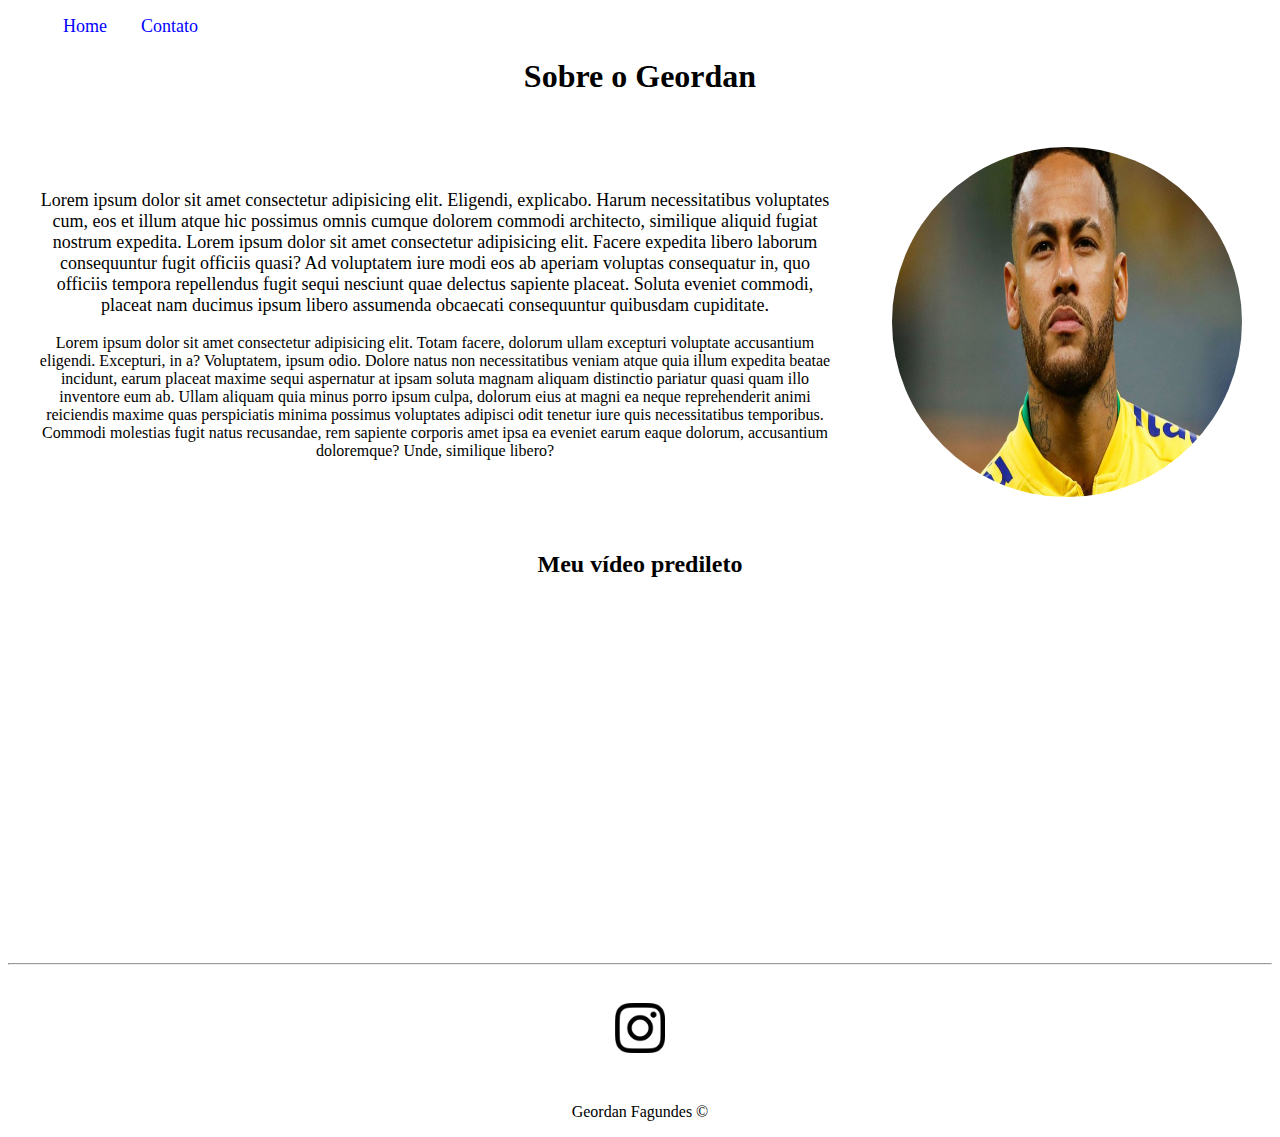
<file: index.html>
<!DOCTYPE html>
<html lang="pt-br">
<head>
<meta charset="UTF-8">
<meta http-equiv="X-UA-Compatible" content="IE=edge">
<meta name="viewport" content="width=device-width, initial-scale=1.0">
<title>Meu Perfil</title>
<!-- 
um tipo de colocar estilo (id é com #) 
        <style> 
        .center {text-align: center;}
        </style>
-->
 <link rel="stylesheet" href="assets/css/style.css">
    
</head>
<body>
<ul id="menu">
    <li>
    <a href="index.html">Home</a>
    </li>

    <li>
    <a href="contato.html">Contato</a>
    </li>
</ul>

<h1 class="center">Sobre o Geordan</h1>
<div class="container">
    <div class="p30">
        <p class="center" style="font-size: 18px;">
        Lorem ipsum dolor sit amet consectetur adipisicing elit. Eligendi, explicabo. Harum necessitatibus voluptates cum, eos et illum atque hic possimus omnis cumque dolorem commodi architecto, similique aliquid fugiat nostrum expedita. Lorem ipsum dolor sit amet consectetur adipisicing elit. Facere expedita libero laborum consequuntur fugit officiis quasi? Ad voluptatem iure modi eos ab aperiam voluptas consequatur in, quo officiis tempora repellendus fugit sequi nesciunt quae delectus sapiente placeat. Soluta eveniet commodi, placeat nam ducimus ipsum libero assumenda obcaecati consequuntur quibusdam cupiditate.
        </p>
    
        <p class="center">
        Lorem ipsum dolor sit amet consectetur adipisicing elit. Totam facere, dolorum ullam excepturi voluptate accusantium eligendi. Excepturi, in a? Voluptatem, ipsum odio. Dolore natus non necessitatibus veniam atque quia illum expedita beatae incidunt, earum placeat maxime sequi aspernatur at ipsam soluta magnam aliquam distinctio pariatur quasi quam illo inventore eum ab. Ullam aliquam quia minus porro ipsum culpa, dolorum eius at magni ea neque reprehenderit animi reiciendis maxime quas perspiciatis minima possimus voluptates adipisci odit tenetur iure quis necessitatibus temporibus. Commodi molestias fugit natus recusandae, rem sapiente corporis amet ipsa ea eveniet earum eaque dolorum, accusantium doloremque? Unde, similique libero?
        </p>
    </div>
        
    <div >
        <img class="br50 wh300 p30" src="assets/img/ney.jpg" alt="Foto do Neymar">
    </div>

    
</div>
    

    <h2 class="center">Meu vídeo predileto</h2>
<div class="container marginbaixo">
    <iframe width="560"
     height="315"
    src="https://www.youtube.com/embed/pottCD-GwiU" 
    title="YouTube video player" 
    frameborder="0" 
    allow="accelerometer; autoplay; clipboard-write; encrypted-media; gyroscope; picture-in-picture" 
    allowfullscreen>
</iframe>
</div>

<hr>
<footer>
    <div class="container">
        <a href="https://www.instagram.com" target="_blank">
            <img class="tmlogo p30" src="assets/img/instagram.png" alt="Logo do Insta">
        </a>
    </div>
    <p class="center">
    Geordan Fagundes &copy; </p>
</footer>
</body>
</html>
</file>
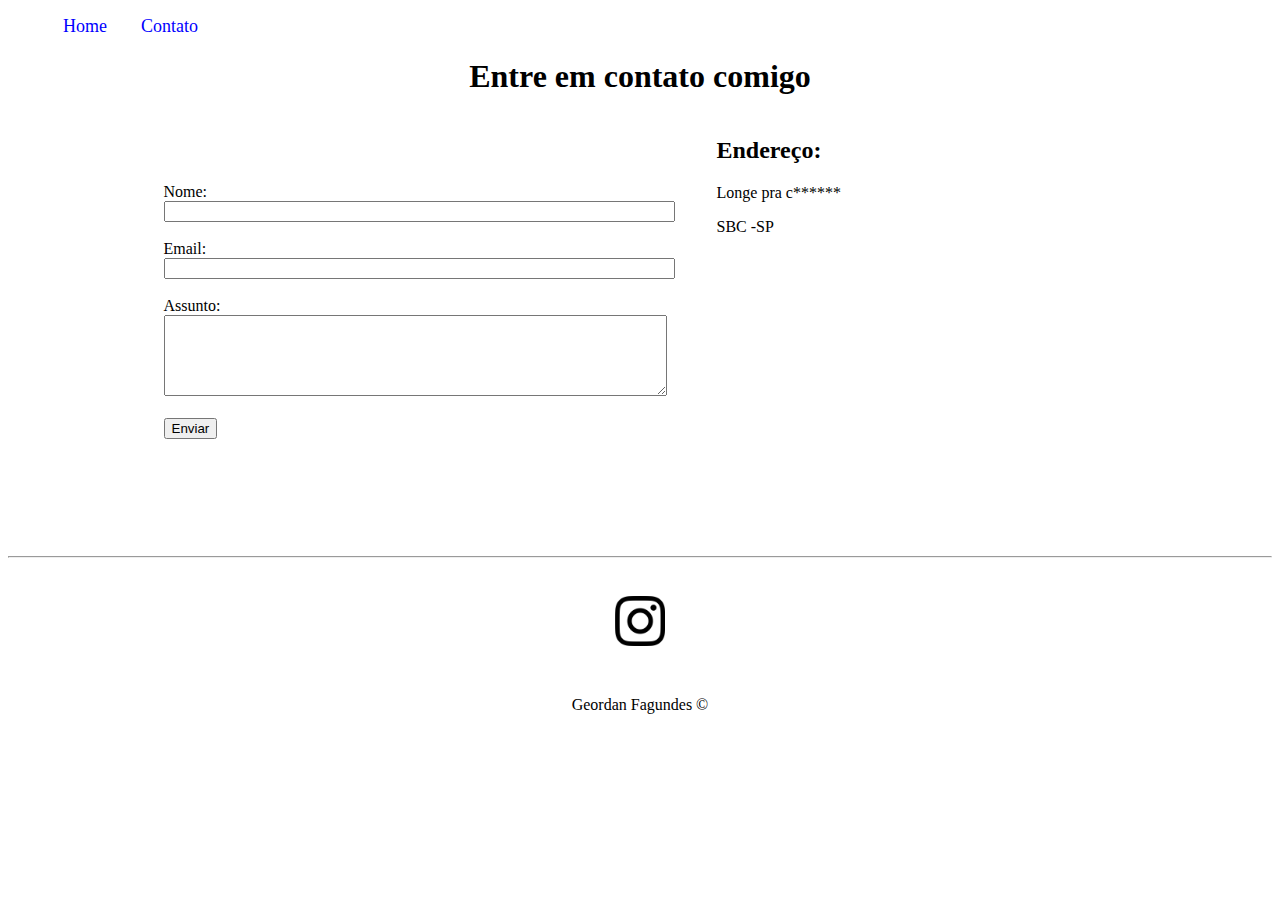
<file: contato.html>
<!DOCTYPE html>
<html lang="en">
<head>
    <meta charset="UTF-8">
    <meta http-equiv="X-UA-Compatible" content="IE=edge">
    <meta name="viewport" content="width=device-width, initial-scale=1.0">
    <title>Document</title>
    <link rel="stylesheet" href="assets/css/style.css">
</head>

<body>
    <ul id="menu">
        <li>
            <a href="index.html">Home</a>
        </li>
        <li>
            <a href="contato.html">Contato</a>
        </li>
    </ul>

<h1 class="center">Entre em contato comigo</h1>
<div class="container marginbaixo">
    <div>
       <form>
    <label for="nome">Nome:</label><br>
    <input type="text" id="nome" onkeyup="validaNome()">
    <div id="txtnome"></div>
    <br>
    <label for="email">Email:</label><br>
    <input type="email" id="email" onkeyup="validaEmail()">
    <div id="txtEmail"></div>
    <br>
    <label for="assunto">Assunto:</label><br>
    <textarea name="assunto" id="assunto" cols="60" rows="5" onkeyup="validaAssunto()"></textarea>
    <div id="txtAssunto"></div>
    <br>
    <button onclick="enviar()"> Enviar</button>
</form> 
    </div> 
    
    <div class="marginesq">
<h2>Endereço:</h2>
    <p>Longe pra c******</p>
    <p>SBC -SP</p>
    <iframe src="https://www.google.com/maps/embed?pb=!1m18!1m12!1m3!1d3652.7884156282794!2d-46.584366962745634!3d-23.719248725386098!2m3!1f0!2f0!3f0!3m2!1i1024!2i768!4f13.1!3m3!1m2!1s0x94ce43fd4c356cad%3A0xcfed8c1a17b370a6!2sEstr.%20da%20Cooperativa%20-%20Vila%20Alves%20Dias%2C%20S%C3%A3o%20Bernardo%20do%20Campo%20-%20SP%2C%2009850-480!5e0!3m2!1spt-BR!2sbr!4v1650426392713!5m2!1spt-BR!2sbr" width="400" height="250" style="border:0;" allowfullscreen="" loading="lazy" referrerpolicy="no-referrer-when-downgrade" onmousemove="mapaZoom()" onmouseout="mapaNormal()" id="mapa"></iframe>
    </div>
</div>

<hr>
<footer>
    <div class="container">
        <a href="https://www.instagram.com" target="_blank">
            <img class="tmlogo p30" src="assets/img/instagram.png" alt="Logo do Insta">
        </a>
    </div>
    <p class="center">
    Geordan Fagundes &copy; </p>
</footer>
<script src="assets/js/script.js"></script>
</body>
</html>
</file>
<file: assets/css/style.css>
/* Estilos da página index.html*/

.center{
    text-align: center;
}
.container{
    display: flex;
    flex-flow: row ;
    justify-content: center;
    align-items: center;
}
#menu li{
display: inline;
padding: 15px;
}
 #menu li a{
     text-decoration: none;
     color: blue;
     font-size: 18px;
 }
 #menu li a:hover{
    color: #29292e;
}

.p30{
    padding: 30px;
}
.br50{
    border-radius: 50%;
}

.br50{
    border-radius: 50%;
}
.wh300{
    width: 350px;
    height: 350px;
}
.tmlogo{
    width: 50px;
    height: 50px;
}

.marginbaixo{
    margin-bottom: 50px;
}
/* Estilos da página index.html*/

.marginesq{
    margin-left: 50px;
}
</file>
